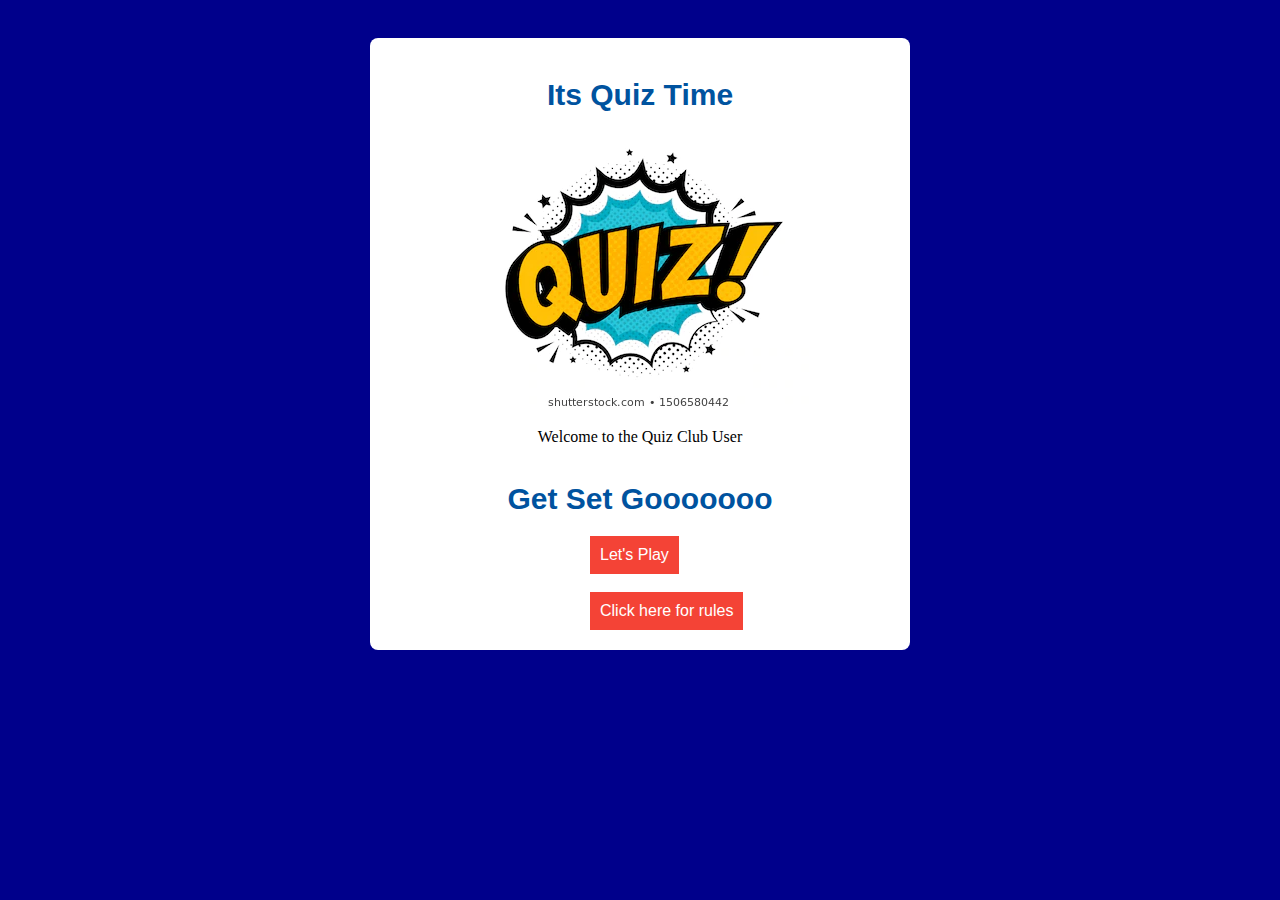
<file: index_v.html>
<html>
    <head>

        <style>
body{
    background-color: darkblue;
}
.form-style-5{
	max-width: 500px;
	padding: 10px 20px;
	background:white;
	margin: auto;
	padding: 20px;
	background: #f4f7f8;
	border-radius: 8px;
  font-family:  serif;
  background-color: white;
  margin-top: 3%;
}
.h1 {
  font-size: 30px;
  text-align: center;
  margin: 0;
  padding: 20px 0;
  color: #00539F;
  font-family: sans-serif;
  
}
img{
    align-items: center;
    margin: auto;
    margin-left: 15%;
}
a:link, a:visited {
  background-color: #f44336;
  color: white;
  padding: 10px;
  text-align: center;
  text-decoration: none;
  display: inline-block;
  font-family:  sans-serif;
  margin: auto;
  margin-left: 40%;
}

a:hover, a:active {
  background-color: red;
  align-content:  center;
}

</style>
<title> Home Page</title>
</head>
<body>
<div class="form-style-5">
    <h1 class='h1'>Its Quiz Time</h1>
    <img src="images/quiz.jpeg" >
    <p align="center">Welcome to the Quiz Club User</p>
    <h1 class='h1'> Get Set Gooooooo </h1>
    <a href="login.php" target="_b">Let's Play</a><br><br>
    <a href="index_rules.html" target="_b" >Click here for rules</a>
</div>
</body>
</html>
</file>
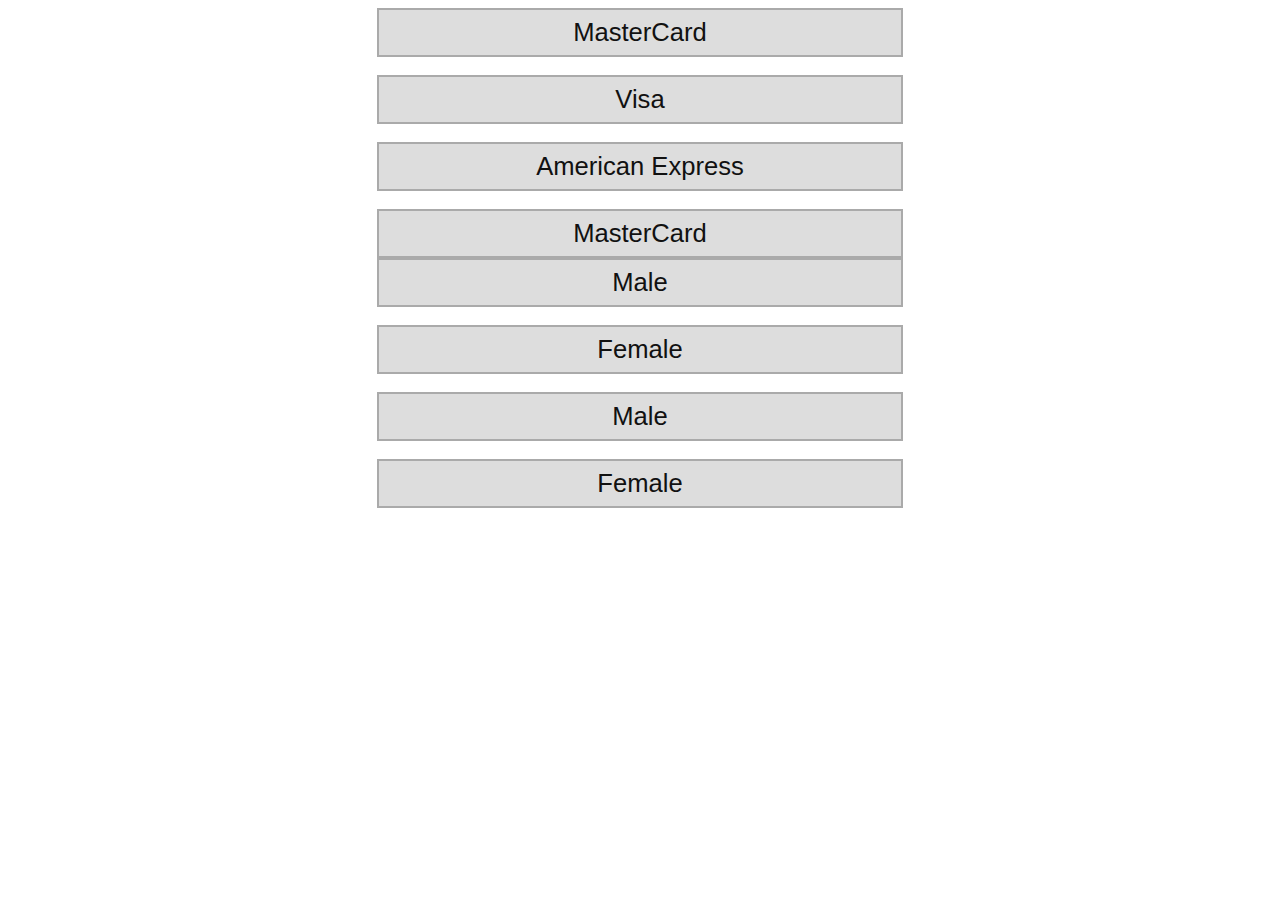
<file: test.html>
<html>

<head>
    <style>
        /*----------------------------------
        SIDEBAR
        ----------------------------------*/
 input[type=radio],
 input[type=checkbox] {
   display: none;
 }
 form input[type="radio"]:checked + label {
   background-color: yellow;
 }
 label {
   display: block;
   appearance: button;
   -webkit-appearance: button;
   -moz-appearance: button;
   -ms-appearance: button;
   font-family: 'Roboto', sans-serif;
   font-weight: 400;
   background: #DDDDDD;
   font-size: 1.6rem;
   color: #111111;
   border: 2px solid #AAAAAA;
   padding: 8px;
   width: 40%;
   margin: 0 auto;
   text-align: center;
}
    </style>
</head>
<body>
    <form>
     

        <input type="radio" name="ans" value="MasterCard" class="button" id="M" ></input>
<label for="M"> MasterCard</label>

<input type="radio" name="ans" value="Visa" class="button" id="Visa"></input><br>
<label for="Visa"> Visa</label>

<input type="radio" name="ans" value="American Express" class="button" id="O"></input><br>
<label for="O"> American Express</label>

<input type="radio" name="ans" value="Gpay" class="button" id="P"></input><br>
<label for="P"> MasterCard</label>



<input type="radio" class="button" id="Male" name="gender"></input>
<label for="Male">Male</label><br>
<input type="radio" class="button" id="Female" name="gender"></input>
<label for="Female">Female</label><br>
<input type="radio" class="button" id="M" name="gender"></input>
<label for="M">Male</label><br>
<input type="radio" class="button" id="F" name="gender"></input>
<label for="F">Female</label>

      </form>
</body>
</html>
</file>
